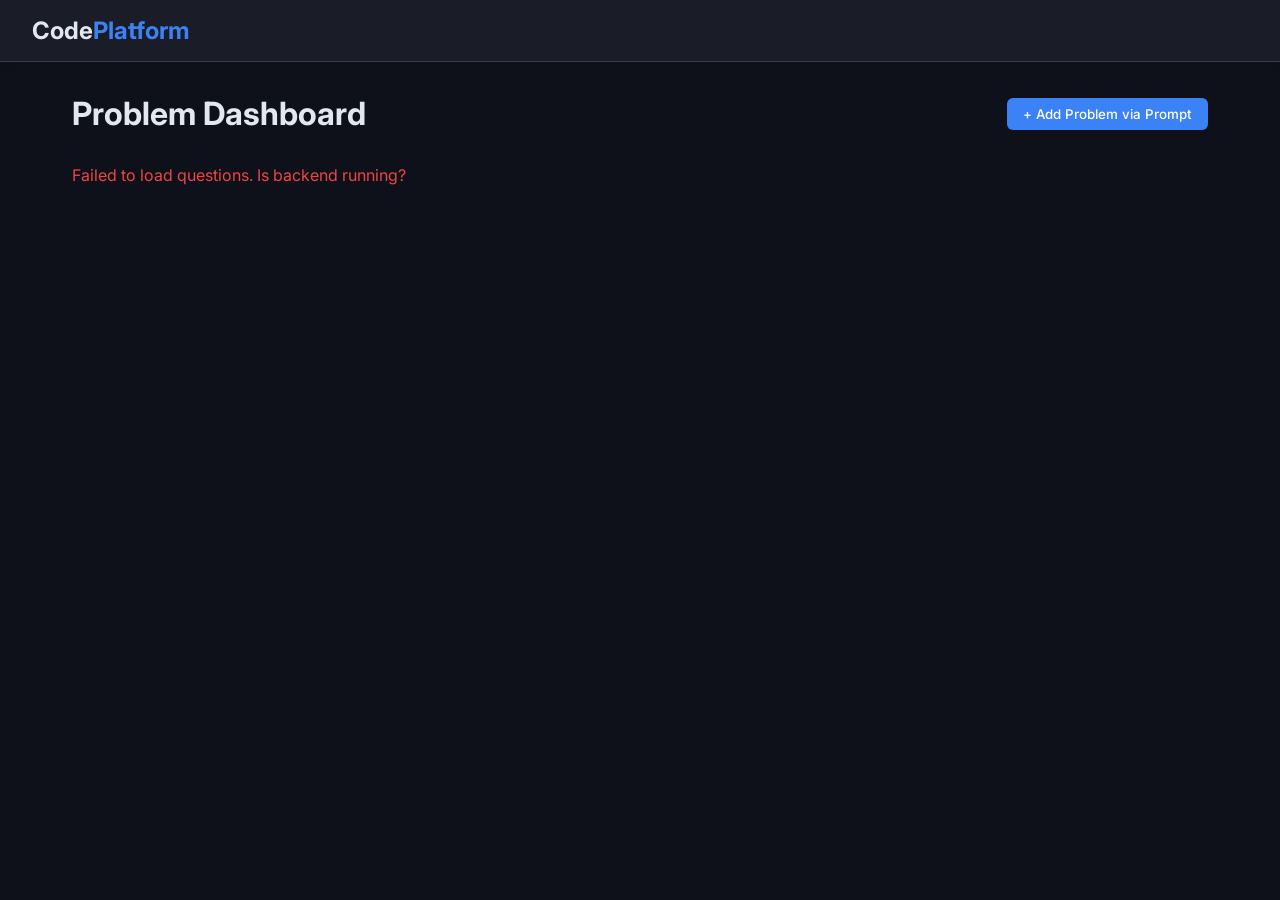
<file: frontend/index.html>
<!DOCTYPE html>
<html lang="en">
<head>
    <meta charset="UTF-8">
    <meta name="viewport" content="width=device-width, initial-scale=1.0">
    <title>CodePlatform | Dashboard</title>
    <link rel="stylesheet" href="styles.css">
    <link href="https://fonts.googleapis.com/css2?family=Inter:wght@400;500;600;700&display=swap" rel="stylesheet">
</head>
<body>
    <nav class="navbar">
        <div class="logo">Code<span>Platform</span></div>
    </nav>
    <div class="container">
        <div class="header-section">
            <h1>Problem Dashboard</h1>
            <button class="btn primary-btn" id="openModalBtn">+ Add Problem via Prompt</button>
        </div>
        
        <div class="problem-list" id="problemList">
            <!-- Problems will be injected here -->
        </div>
    </div>

    <!-- Add Problem Modal -->
    <div id="addModal" class="modal">
        <div class="modal-content">
            <span class="close-btn" id="closeModalBtn">&times;</span>
            <h2>Create New Problem</h2>
            <p class="subtitle">Paste the problem description, constraints, and examples below. Our smart parser will extract everything automatically.</p>
            
            <textarea id="promptInput" rows="15" placeholder="Example:
Two Sum
Given an array of integers nums and an integer target...

Constraints:
2 <= nums.length <= 10^4
...
Time Limit: 1 sec

Input: nums = [2,7,11,15], target = 9
Output: [0,1]
"></textarea>
            
            <div class="modal-actions">
                <button class="btn secondary-btn" id="parseBtn">Auto-Parse & Create</button>
            </div>
            
            <div id="parseStatus" class="status-msg"></div>
        </div>
    </div>

    <script src="app.js"></script>
</body>
</html>
</file>
<file: frontend/styles.css>
:root {
    --bg-dark: #0f111a;
    --bg-panel: #1a1d27;
    --text-primary: #e2e8f0;
    --text-secondary: #94a3b8;
    --primary-color: #3b82f6;
    --primary-hover: #2563eb;
    --success: #10b981;
    --danger: #ef4444;
    --border-color: #334155;
}

* {
    margin: 0;
    padding: 0;
    box-sizing: border-box;
    font-family: 'Inter', sans-serif;
}

body {
    background-color: var(--bg-dark);
    color: var(--text-primary);
    min-height: 100vh;
}

.navbar {
    background-color: var(--bg-panel);
    padding: 1rem 2rem;
    border-bottom: 1px solid var(--border-color);
    box-shadow: 0 4px 6px -1px rgba(0, 0, 0, 0.1);
}

.logo {
    font-size: 1.5rem;
    font-weight: 700;
    color: var(--text-primary);
}

.logo span {
    color: var(--primary-color);
}

.container {
    max-width: 1200px;
    margin: 0 auto;
    padding: 2rem;
}

.header-section {
    display: flex;
    justify-content: space-between;
    align-items: center;
    margin-bottom: 2rem;
}

.btn {
    padding: 0.5rem 1rem;
    border-radius: 6px;
    font-weight: 500;
    cursor: pointer;
    transition: all 0.2s;
    border: none;
}

.primary-btn {
    background-color: var(--primary-color);
    color: white;
}

.primary-btn:hover {
    background-color: var(--primary-hover);
}

.secondary-btn {
    background-color: var(--bg-panel);
    color: var(--text-primary);
    border: 1px solid var(--border-color);
}

.secondary-btn:hover {
    border-color: var(--primary-color);
}

.problem-list {
    display: grid;
    gap: 1rem;
}

.problem-card {
    background-color: var(--bg-panel);
    padding: 1.5rem;
    border-radius: 8px;
    border: 1px solid var(--border-color);
    display: flex;
    justify-content: space-between;
    align-items: center;
    transition: transform 0.2s, box-shadow 0.2s;
}

.problem-card:hover {
    transform: translateY(-2px);
    box-shadow: 0 4px 12px rgba(0, 0, 0, 0.2);
    border-color: var(--primary-color);
}

.problem-card h3 {
    margin-bottom: 0.5rem;
}

.problem-card a {
    text-decoration: none;
}

/* Modal */
.modal {
    display: none;
    position: fixed;
    top: 0; left: 0; width: 100%; height: 100%;
    background-color: rgba(0, 0, 0, 0.7);
    backdrop-filter: blur(4px);
    z-index: 100;
}

.modal-content {
    background-color: var(--bg-panel);
    margin: 5% auto;
    padding: 2rem;
    border-radius: 12px;
    width: 60%;
    border: 1px solid var(--border-color);
    position: relative;
}

.close-btn {
    position: absolute;
    right: 1.5rem;
    top: 1.5rem;
    font-size: 1.5rem;
    cursor: pointer;
    color: var(--text-secondary);
}

.close-btn:hover {
    color: var(--text-primary);
}

.subtitle {
    color: var(--text-secondary);
    margin-bottom: 1.5rem;
    font-size: 0.9rem;
}

textarea {
    width: 100%;
    background-color: var(--bg-dark);
    color: var(--text-primary);
    border: 1px solid var(--border-color);
    border-radius: 6px;
    padding: 1rem;
    font-family: monospace;
    resize: vertical;
    margin-bottom: 1rem;
}

textarea:focus {
    outline: none;
    border-color: var(--primary-color);
}

.modal-actions {
    display: flex;
    justify-content: flex-end;
}

.status-msg {
    margin-top: 1rem;
    font-size: 0.9rem;
}

.success { color: var(--success); }
.error { color: var(--danger); }

/* Workspace styles */
.workspace-container {
    display: flex;
    height: calc(100vh - 65px);
}

.problem-panel {
    width: 40%;
    padding: 2rem;
    overflow-y: auto;
    border-right: 1px solid var(--border-color);
    background-color: var(--bg-dark);
}

.problem-panel h1 {
    margin-bottom: 1rem;
    font-size: 1.8rem;
}

.problem-section {
    margin-bottom: 1.5rem;
}

.problem-section h3 {
    color: var(--text-secondary);
    margin-bottom: 0.5rem;
    font-size: 1rem;
    text-transform: uppercase;
    letter-spacing: 0.05em;
}

.problem-description pre {
    background: var(--bg-panel);
    padding: 1rem;
    border-radius: 6px;
    white-space: pre-wrap;
    font-family: inherit;
}

.code-panel {
    width: 60%;
    display: flex;
    flex-direction: column;
}

.editor-header {
    background-color: var(--bg-panel);
    padding: 0.5rem 1rem;
    display: flex;
    justify-content: space-between;
    align-items: center;
    border-bottom: 1px solid var(--border-color);
}

select.language-select {
    background-color: var(--bg-dark);
    color: var(--text-primary);
    border: 1px solid var(--border-color);
    padding: 0.4rem;
    border-radius: 4px;
    outline: none;
}

#editor {
    flex-grow: 1;
    width: 100%;
}

.console-panel {
    height: 250px;
    background-color: var(--bg-panel);
    border-top: 1px solid var(--border-color);
    display: flex;
    flex-direction: column;
}

.console-header {
    padding: 0.5rem 1rem;
    border-bottom: 1px solid var(--border-color);
    font-weight: 600;
}

.console-body {
    padding: 1rem;
    overflow-y: auto;
    flex-grow: 1;
    font-family: monospace;
}

.tc-result {
    margin-bottom: 1rem;
    padding: 1rem;
    border-radius: 6px;
    background-color: var(--bg-dark);
    border: 1px solid var(--border-color);
}

.tc-result.passed {
    border-left: 4px solid var(--success);
}
.tc-result.failed {
    border-left: 4px solid var(--danger);
}

.tc-title {
    font-weight: bold;
    margin-bottom: 0.5rem;
}
</file>
